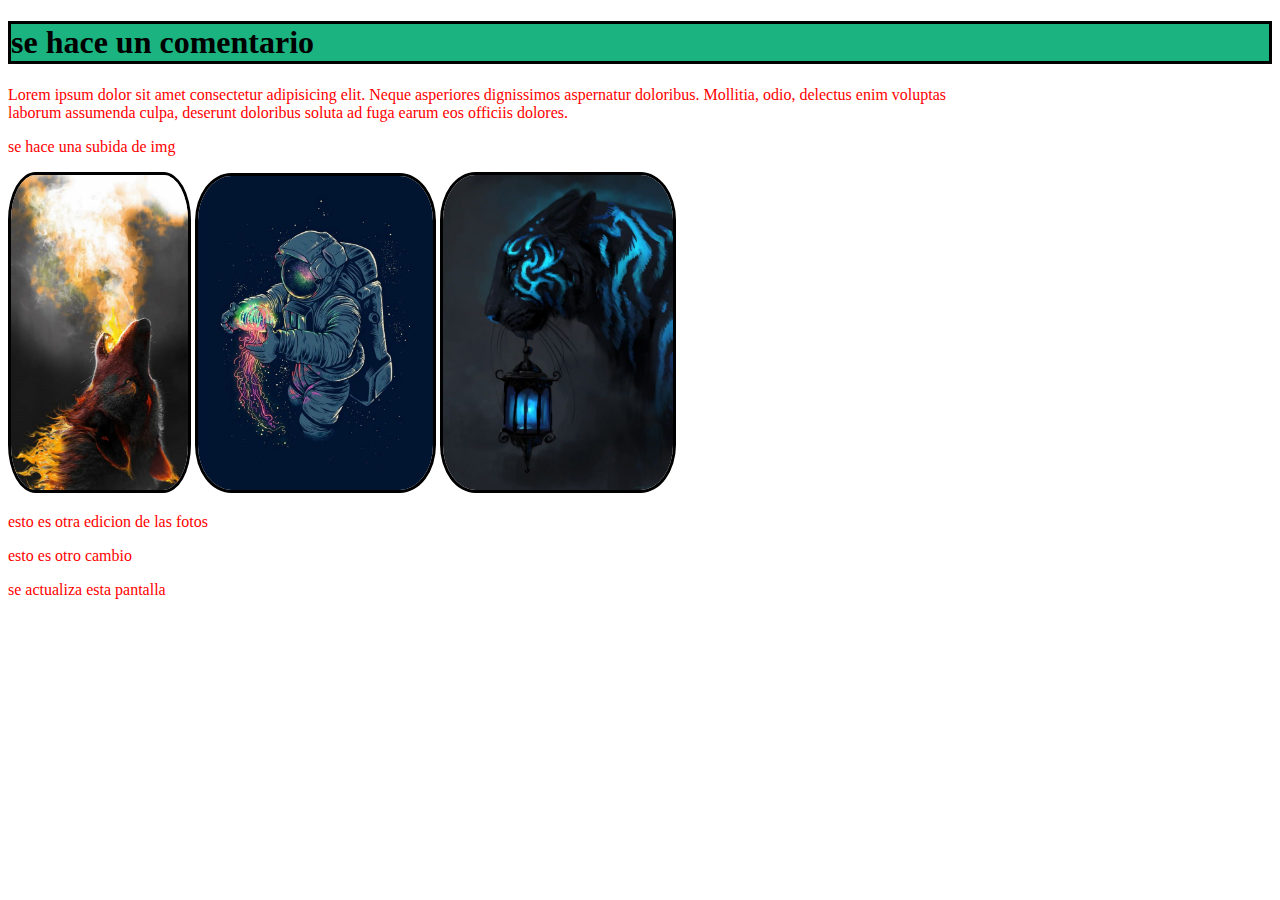
<file: index.html>
<!DOCTYPE html>
<html lang="en">
    <link src="css/styles2.css">
<head>
    <meta charset="UTF-8">
    <meta name="viewport" content="width=device-width, initial-scale=1.0">
    <link rel="stylesheet" href="css/styles.css">
    <title>ejemplo|</title>

</head>
<body>

    <h1>se hace un comentario</h1>
    <p>Lorem ipsum dolor sit amet consectetur adipisicing elit. Neque asperiores dignissimos aspernatur doloribus. Mollitia, odio, delectus enim voluptas <br>
         laborum assumenda culpa, deserunt doloribus soluta ad fuga earum eos officiis dolores.</p>
         <p>se hace una subida de img</p>

         <img src="img/14175650ed7d32fe85b0fb9e7421aab5.jpg" alt="imagen 3" width="177px">
         <img src="img/1ec8a914f916e9f8162c7dbc5ab90d2a.jpg" alt="link imagen" width="235px">
         <img src="img/283a32e82eaeb18e7cf9fc4123dc39e3.jpg" alt="imagen 2" width="230px">
        
         <br>
         <p>esto es otra edicion de las fotos</p>
         <p>esto es otro cambio</p>
         <p>se actualiza esta pantalla </p>
         
</body>
</html>
</file>
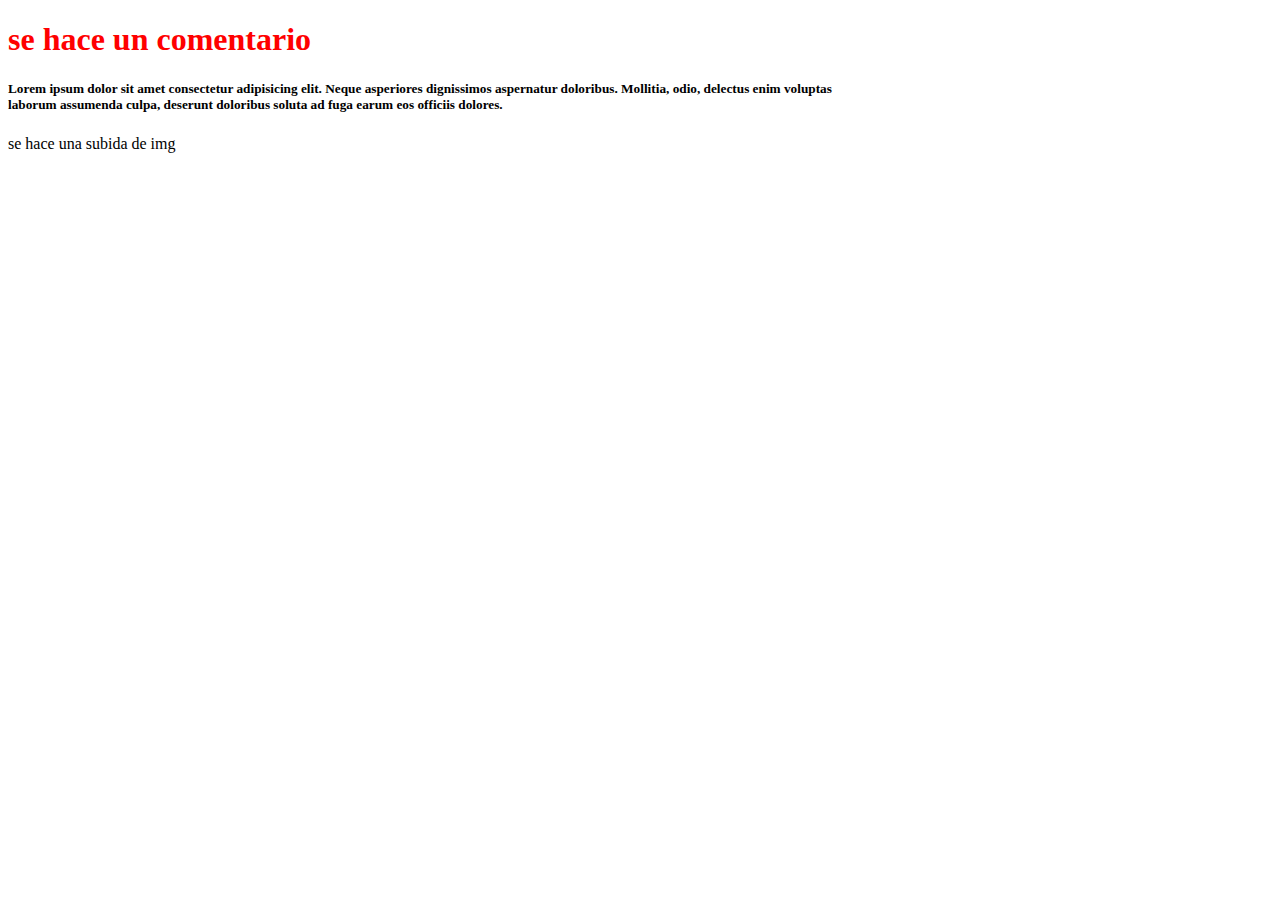
<file: html/index.html>
<!DOCTYPE html>
<html lang="en">
<head>
    <meta charset="UTF-8">
    <meta name="viewport" content="width=device-width, initial-scale=1.0">
    <title>Document</title>
</head>
<body>
    <h1 style="color: red;">se hace un comentario</h1>
    <h5 aria-selected="true">Lorem ipsum dolor sit amet consectetur adipisicing elit. Neque asperiores dignissimos aspernatur doloribus. Mollitia, odio, delectus enim voluptas <br>
         laborum assumenda culpa, deserunt doloribus soluta ad fuga earum eos officiis dolores.</h5>
         <p>se hace una subida de img</p>
         
</body>
</html>
</file>
<file: css/styles.css>
h1{
    color:black;
    border-style: solid;
    border-color: black;
    background-color: rgb(27, 179, 128);
}
p{
color: rgb(255, 0, 0);
column-fill: inherit;
}
img{
    background-size: auto;
    border-radius: 15%;
    border-style: solid;
    border-color: black;

}
</file>
